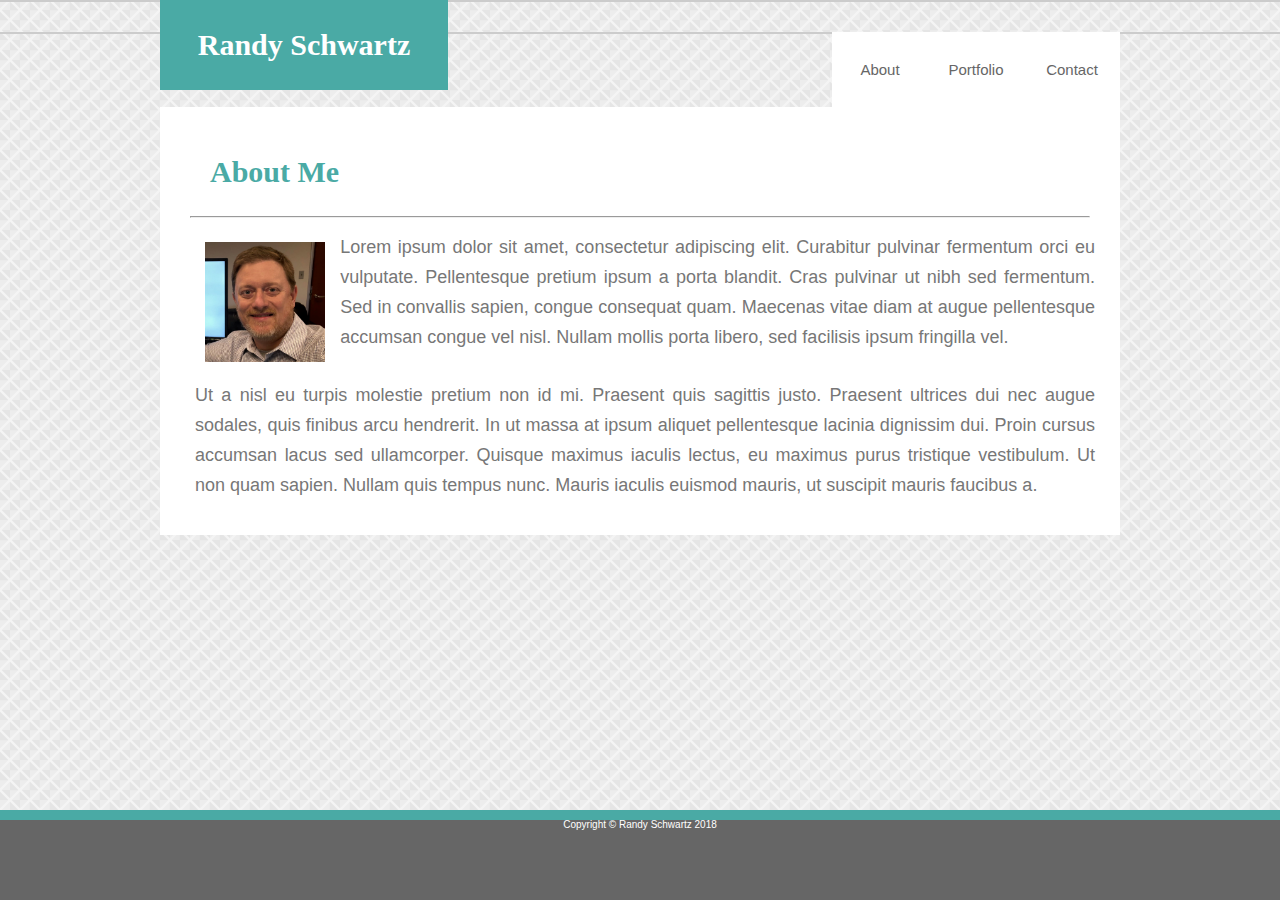
<file: index.html>
<!DOCTYPE html>
<html lang="en-us">

<head>
  <meta charset="UTF-8">
  <meta name="viewport" content="width=device-width, initial-scale=1.0">
  <title>Randy Schwartz Portfolio Site</title>
  <link rel="stylesheet" href="assets/css/reset.css">
  <link rel="stylesheet" href="assets/css/style.css">
</head>

<body>

    <div class="wrapper">
        <!-- header and nav blocks -->
        <div class="clearfix">
            <header>
                <div class="container">
                    <a class="name" href="index.html">Randy Schwartz</a>
                </div>
            </header>
            <header>
                <div class="container">
                    <a class="nav" href="contact.html">Contact</a>
                    <a class="nav" href="portfolio.html">Portfolio</a>
                    <a class="nav" href="index.html">About</a>
                </div>
            </header>
        </div>

        <!-- section blocks -->
        <div class="clearfix">
            <section class="content">
                <h1>About Me</h1>

                <hr>

                <div id="content">
                    <img src="assets/images/rws1.png" alt="Randy Schwartz" height="120px">
        
                    <p>
                        Lorem ipsum dolor sit amet, consectetur 
                        adipiscing elit. Curabitur pulvinar fermentum 
                        orci eu vulputate. Pellentesque pretium ipsum 
                        a porta blandit. Cras pulvinar ut nibh sed 
                        fermentum. Sed in convallis sapien, congue 
                        consequat quam. Maecenas vitae diam at augue 
                        pellentesque accumsan congue vel nisl. Nullam 
                        mollis porta libero, sed facilisis ipsum 
                        fringilla vel. 
                    </p>

                    <br>

                    <p>
                        Ut a nisl eu turpis molestie pretium non id mi. 
                        Praesent quis sagittis justo. Praesent ultrices 
                        dui nec augue sodales, quis finibus arcu hendrerit. 
                        In ut massa at ipsum aliquet pellentesque lacinia 
                        dignissim dui. Proin cursus accumsan lacus sed 
                        ullamcorper. Quisque maximus iaculis lectus, 
                        eu maximus purus tristique vestibulum. Ut non 
                        quam sapien. Nullam quis tempus nunc. Mauris 
                        iaculis euismod mauris, ut suscipit mauris 
                        faucibus a.
                    </p>
                </div>        
            </section>
        </div>
    </div>
        
    <!-- footer -->
    <footer>
        Copyright © Randy Schwartz 2018
    </footer> 

</body>

</html>
</file>
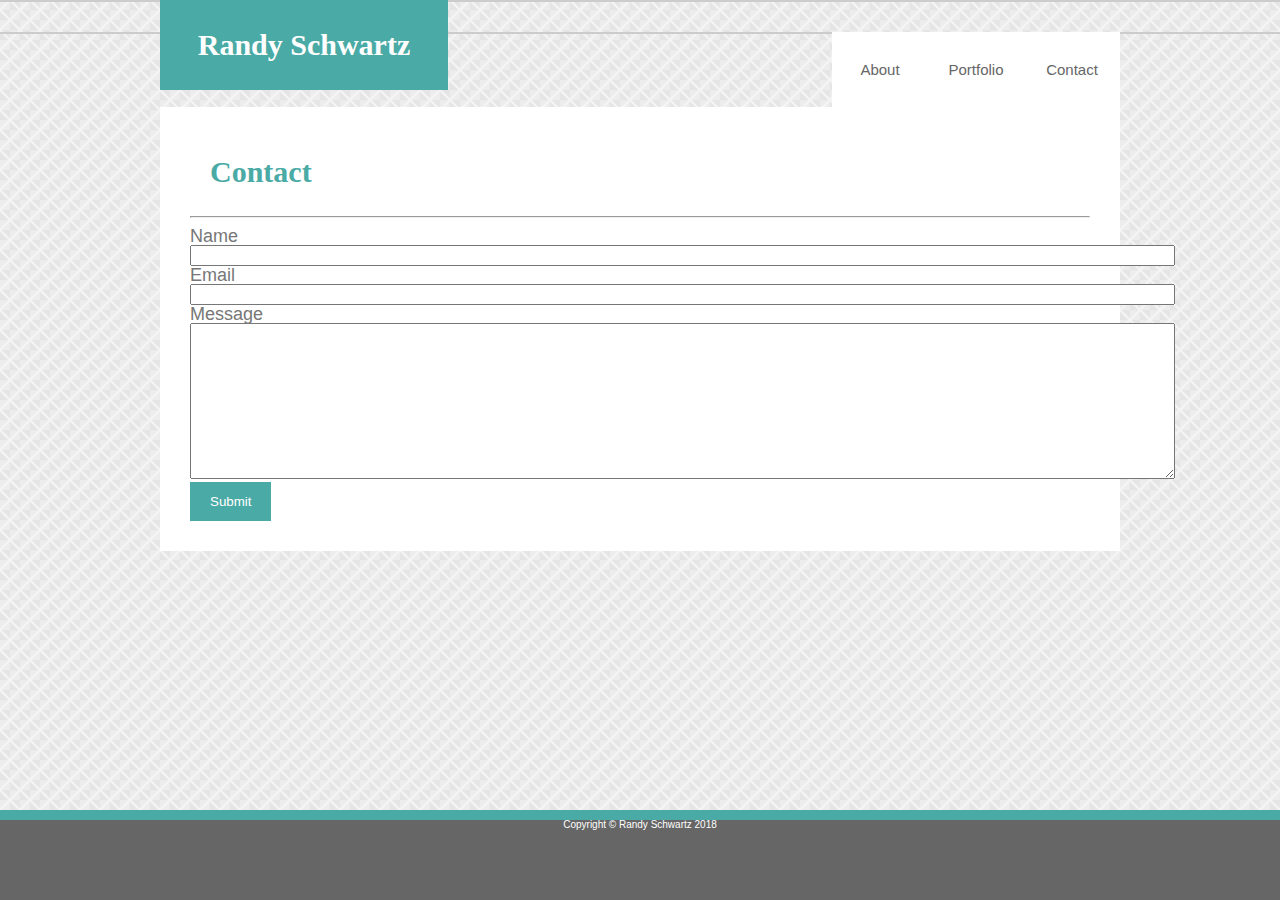
<file: contact.html>
<!DOCTYPE html>
<html lang="en-us">

<head>
  <meta charset="UTF-8">
  <meta name="viewport" content="width=device-width, initial-scale=1.0">
  <title>Randy Schwartz Portfolio Site</title>
  <link rel="stylesheet" href="assets/css/reset.css">
  <link rel="stylesheet" href="assets/css/style.css">
</head>

<body>

    <div class="wrapper">
        <!-- header and nav blocks -->
        <div class="clearfix">
            <header>
                <div class="container">
                    <a class="name" href="index.html">Randy Schwartz</a>
                </div>
            </header>
            <header>
                <div class="container">
                    <a class="nav" href="contact.html">Contact</a>
                    <a class="nav" href="portfolio.html">Portfolio</a>
                    <a class="nav" href="index.html">About</a>
                </div>
            </header>
        </div>

        <!-- section blocks -->
        <div class="clearfix">
            <section class="content">
                <h1>Contact</h1>

                <hr>

                <form>
                    Name <br>
                    <input type="text" name="John Smith" size="120"><br>
                    Email <br>
                    <input type="email" name="example@gmail.com" size="120"><br>
                    Message <br>
                    <textarea name="" rows="10" cols="120">

                    </textarea><br>
                    <input type="submit" value-"Submit">
                </form>
            </section>
        </div>
    </div>
    
    <!-- footer -->
    <footer>
        Copyright © Randy Schwartz 2018
    </footer>

</body>

</html>
</file>
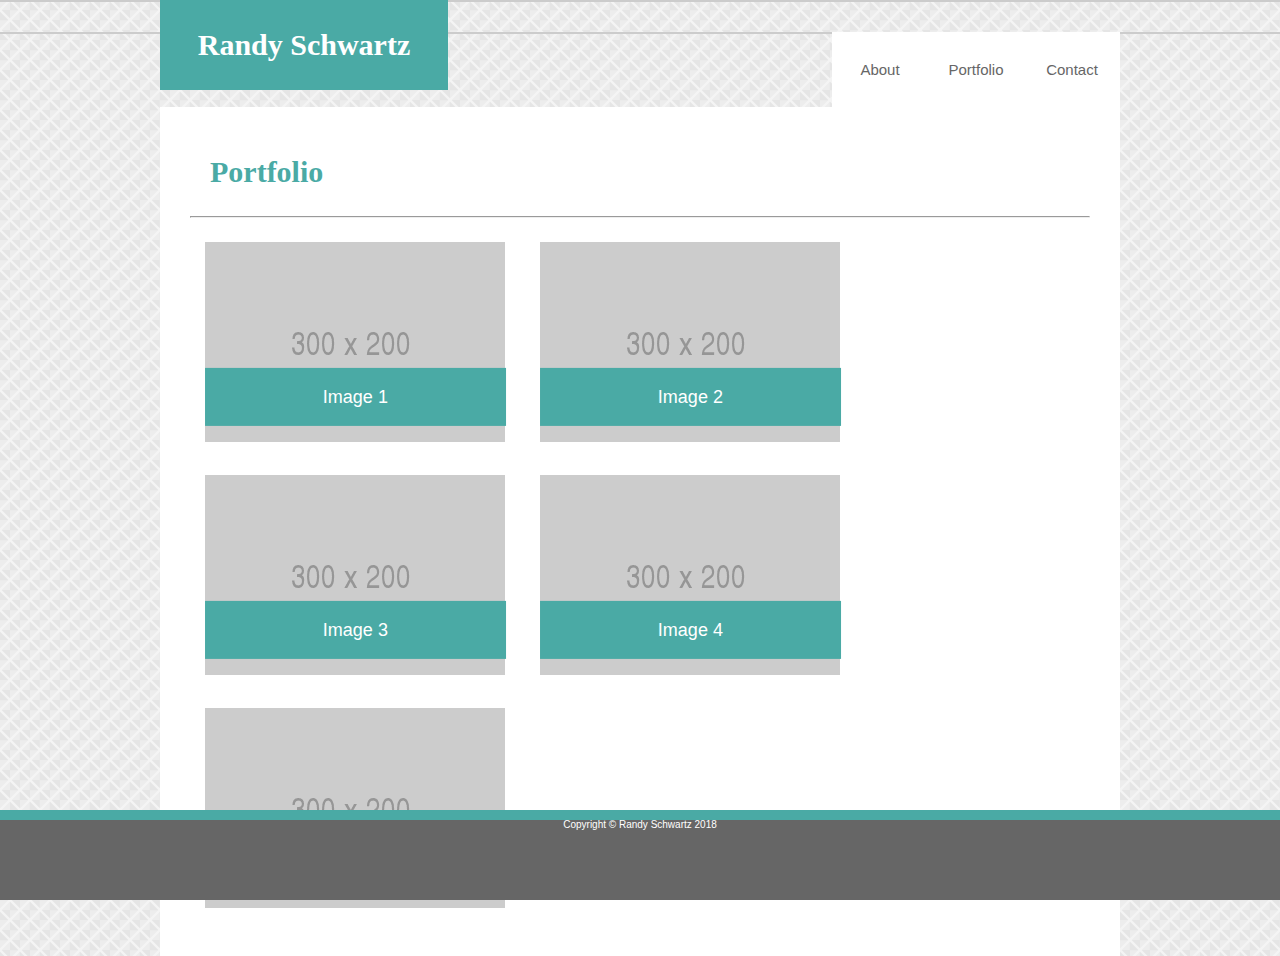
<file: portfolio.html>
<!DOCTYPE html>
<html lang="en-us">

<head>
  <meta charset="UTF-8">
  <meta name="viewport" content="width=device-width, initial-scale=1.0">
  <title>Randy Schwartz Portfolio Site</title>
  <link rel="stylesheet" href="assets/css/reset.css">
  <link rel="stylesheet" href="assets/css/style.css">
</head>

<body>

    <div class="wrapper">
        <!-- header and nav blocks -->
        <div class="clearfix">
            <header>
                <div class="container">
                    <a class="name" href="index.html">Randy Schwartz</a>
                </div>
            </header>
            <header>
                <div class="container">
                    <a class="nav" href="contact.html">Contact</a>
                    <a class="nav" href="portfolio.html">Portfolio</a>
                    <a class="nav" href="index.html">About</a>
                </div>
            </header>
        </div>

        <!-- section blocks -->
        <div class="clearfix">
            <section class="content">
                <h1>Portfolio</h1>

                <hr>

                <div class="inline">
                    <img src="assets/images/300x200.png" alt="Image 1">
                    <div class="img_txt">Image 1</div>
                </div>

                <div class="inline">
                    <img src="assets/images/300x200.png" alt="Image 2">
                    <div class="img_txt">Image 2</div>
                </div>
        
                <div class="inline">
                    <img src="assets/images/300x200.png" alt="Image 3">
                    <div class="img_txt">Image 3</div>
                </div>

                <div class="inline">
                    <img src="assets/images/300x200.png" alt="Image 4">
                    <div class="img_txt">Image 4</div>
                </div>

                <div class="inline">
                    <img src="assets/images/300x200.png" alt="Image 5">
                    <div class="img_txt">Image 5</div>
                </div>    

            </section>
        </div>
    </div>
        
    <!-- footer -->
    <footer>
        Copyright © Randy Schwartz 2018
    </footer>

</body>

</html>
</file>
<file: assets/css/style.css>
/**
 * Stylesheet for Responsive Portfolio
 **/

body {
    font-family: Arial, Helvetica, sans-serif;
    color: #777777;
    font-size: 18px;
    background-image: url("../images/stonehaven.png");
    background-repeat: repeat;
    height: 100%;
    margin: 0;
}

.wrapper {
    min-height: 100%;
    margin-bottom: -80px;
    width: auto;
}

header {
    /* position: static; */
    background: #ffffff;
    width: auto;
    height: auto;
    /* padding-top: 30px; */
    /* padding-bottom: 30px; */
    text-align: center;
    border-bottom: 2px solid #cccccc;
    margin-bottom: 30px;
    top: 0;
    /* height: 48px; */
    /* margin: 0 auto; */
    /* width: 960px;
    margin: 0 auto;
    height: auto;
    top: 0; */
}

.container {
    width: 960px;
    margin: 0 auto;
    height: auto;
    top: 0;

}

a {
    text-decoration: none;
    color: #ffffff;
}

.name {
    float: left;
    font-family: Georgia, 'Times New Roman', Times, serif;
    font-size: 30px;
    font-weight: bold;
    text-decoration: none;
    background: #4aaaa5;
    text-align: center;
    width: 30%;
    padding-top: 30px;
    padding-bottom: 30px;
    height: auto;
}

.nav {
    float: right;
    font-family: Arial, Helvetica, sans-serif;
    font-size: 15px;
    color: #666666;
    background: #ffffff;
    text-align: center;
    width: 10%;
    padding-top: 30px;
    padding-bottom: 30px;
    top: 0;
    /* height: 100px; */
    /* padding: 20px; */
    /* margin-right: 10%; */
}

section {
    background: #ffffff;
    width: 900px;
    margin: 0 auto;
}

h1 {
    color: #4aaaa5;
    /* background: #4aaaa5; */
    font-family: Georgia, 'Times New Roman', Times, serif;
    padding: 20px;
    font-weight: bold;
    font-size: 30px;
}

.content {
    background: #ffffff;
    border-color: #dddddd;
    padding: 30px;
    /* text-align: center; */
    /* margin-bottom: 80px; */
    margin: 0 auto -80px;
}

p {
    font-family: Arial, Helvetica, sans-serif;
    color: #777777;
    text-align: justify;
    width: 100%;
    line-height: 30px;
    padding: 5px;
    
}

footer {
    background: #666666;
    color: white;
    text-align: center;
    font-size: 10px;
    border-top: 10px solid #4aaaa5;
    width: 100%;
    position: fixed;
    bottom: 0;
    left: 0;
    height: 80px;
    vertical-align: text-bottom;
}

img {
    float: left;
    margin: 15px;
}

.clearfix::after {
    content: "";
    display: block;
    clear: both;
}

.inline {
    display: inline-block;
    position: relative;
    text-align: center;
    color: white;
}

.img_txt {
    position: absolute;
    top: 60%;
    width: 79%;
    padding: 20px;
    transform: translate(5%, 5%);
    background: #4aaaa5;
    color: white;
}

input[type=submit] {
    background-color: #4aaaa5;
    color: white;
    padding: 12px 20px;
    border: none;
}

@media screen and (max-width: 640px) {

    body {
        /* width: auto; */
    }

        /* The wrapper's width will be 600px */
    .wrapper {
      width: 600px;
    }

    header {
        position: static;
        width: auto;

        background: #ffffff;
        height: auto;
        text-align: center;
        border-bottom: 2px solid #cccccc;
        margin-bottom: 30px;
    }

    .container {
        width: auto;
    }

    a {
        width: auto;
 
    }
    
    .name {
        float: none;

        font-family: Georgia, 'Times New Roman', Times, serif;
        font-size: 30px;
        font-weight: bold;
        text-decoration: none;
        background: #4aaaa5;
        text-align: center;
        width: auto;
        padding-top: 30px;
        padding-bottom: 30px;
    }
    
    .nav {
        float: none;

        font-family: Arial, Helvetica, sans-serif;
        font-size: 15px;
        color: #666666;
        background: #ffffff;
        text-align: center;
        width: auto;
        padding-top: 30px;
        padding-bottom: 30px;
    }

    section {
        width: 100%;
    }

    footer {
        width: 100%;
    }
}

@media screen and (max-width: 768px) {
    .wrapper {
        width: 728px;
      }

      .container {
        width: auto;
    }

    a {
        width: auto;
 
    }
    
    .name {
        float: none;

        font-family: Georgia, 'Times New Roman', Times, serif;
        font-size: 30px;
        font-weight: bold;
        text-decoration: none;
        background: #4aaaa5;
        text-align: center;
        width: auto;
        padding-top: 30px;
        padding-bottom: 30px;
    }
    
    .nav {
        float: none;

        font-family: Arial, Helvetica, sans-serif;
        font-size: 15px;
        color: #666666;
        background: #ffffff;
        text-align: center;
        width: auto;
        padding-top: 30px;
        padding-bottom: 30px;
    }

    section {
        width: 100%;
    }

    footer {
        width: 100%;
    }

}

@media screen and (max-width: 980px) {
    .wrapper {
        width: 940px;
      }
      .container {
        width: auto;
    }

    a {
        width: auto;
 
    }
    
    .name {
        float: none;

        font-family: Georgia, 'Times New Roman', Times, serif;
        font-size: 30px;
        font-weight: bold;
        text-decoration: none;
        background: #4aaaa5;
        text-align: center;
        width: auto;
        padding-top: 30px;
        padding-bottom: 30px;
    }
    
    .nav {
        float: none;

        font-family: Arial, Helvetica, sans-serif;
        font-size: 15px;
        color: #666666;
        background: #ffffff;
        text-align: center;
        width: auto;
        padding-top: 30px;
        padding-bottom: 30px;
    }

    section {
        width: 100%;
    }

    footer {
        width: 100%;
    }  

}
</file>
